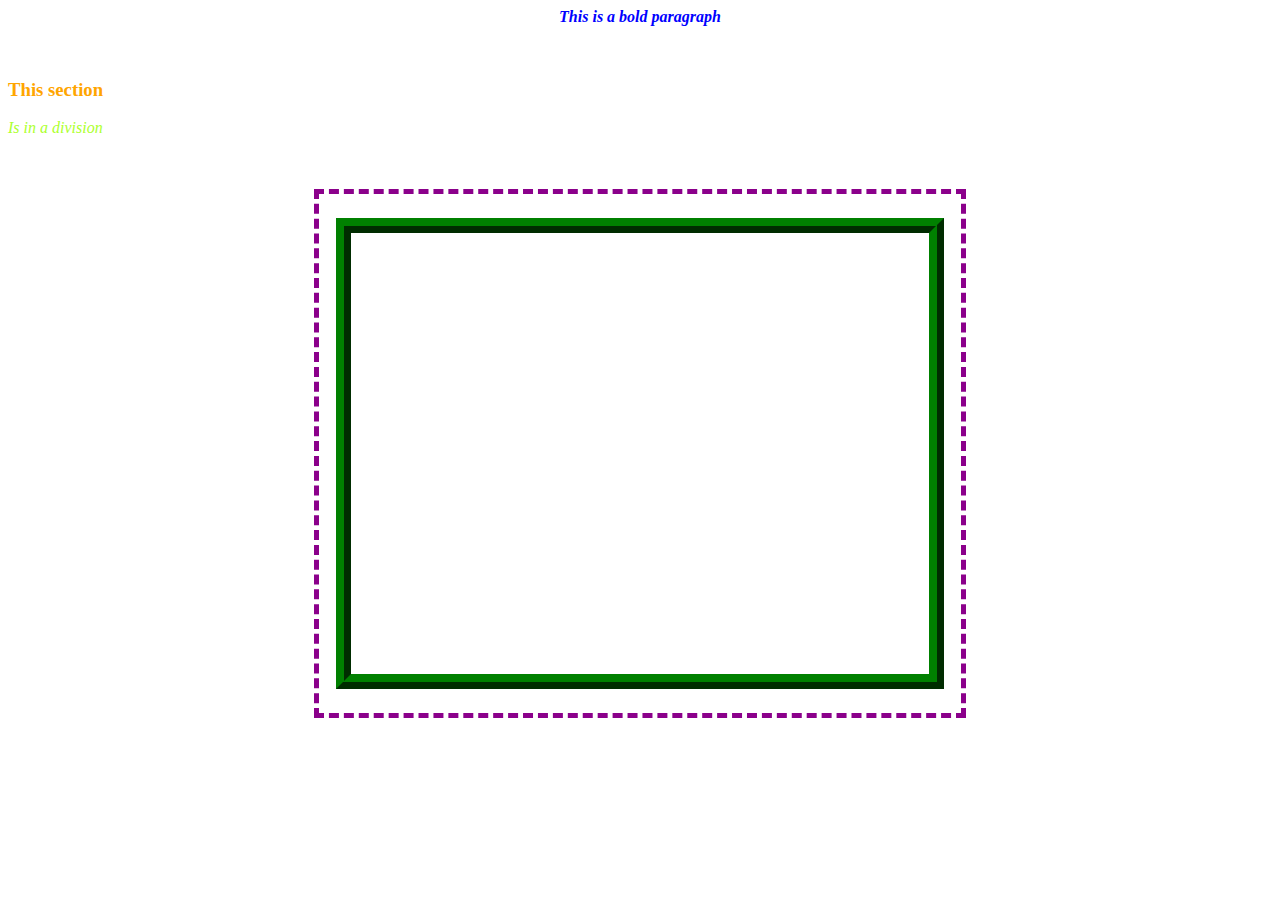
<file: wk2/index.html>
<DOCTYPE html>
<html lang="en">

    <!-- -->
    <head>
        <meta charset="UTF-8">
        <title>My First Page of Essential Elements</title>
        <link rel="stylesheet" type="text/css" href="stylings.css">
        <style >
            h3 {
                color: orange
            }

            .para2{
                color: greenyellow
            }
        </style>
    </head>

    <!-- Paragraphs, Divisions, Headers and iframes -->
    <!-- In line CSS stylings -->
    <body>
        <p id="para1" style = "font-weight: bold;
                    text-align:center;
                    color: blue;
                    font-style: italic
                    "
        >
            This is a bold paragraph
        </p>

        <div id="Text_Section_2">
            <br>
            <h3>This section</h3>
            <p id="paragraph_2" class="para2">Is in a division</p>
        </div>
        
        

        <!-- Embedd an iframe in a division -->
        <br><br>
        <div class="Tool" id="Tool_Div">
            <div>
                <iframe
                    id = "song"
                    src="https://www.youtube.com/embed/q7DfQMPmJRI"
                    title="YouTube video player"
                    frameborder="0"
                    allow="accelerometer; autoplay; clipboard-write; encrypted-media; gyroscope; picture-in-picture"
                    allowfullscreen = true>
                </iframe>
            </div>
        </div>
    </body>

    <!-- -->
    <script>
    </script>

</html>
</file>
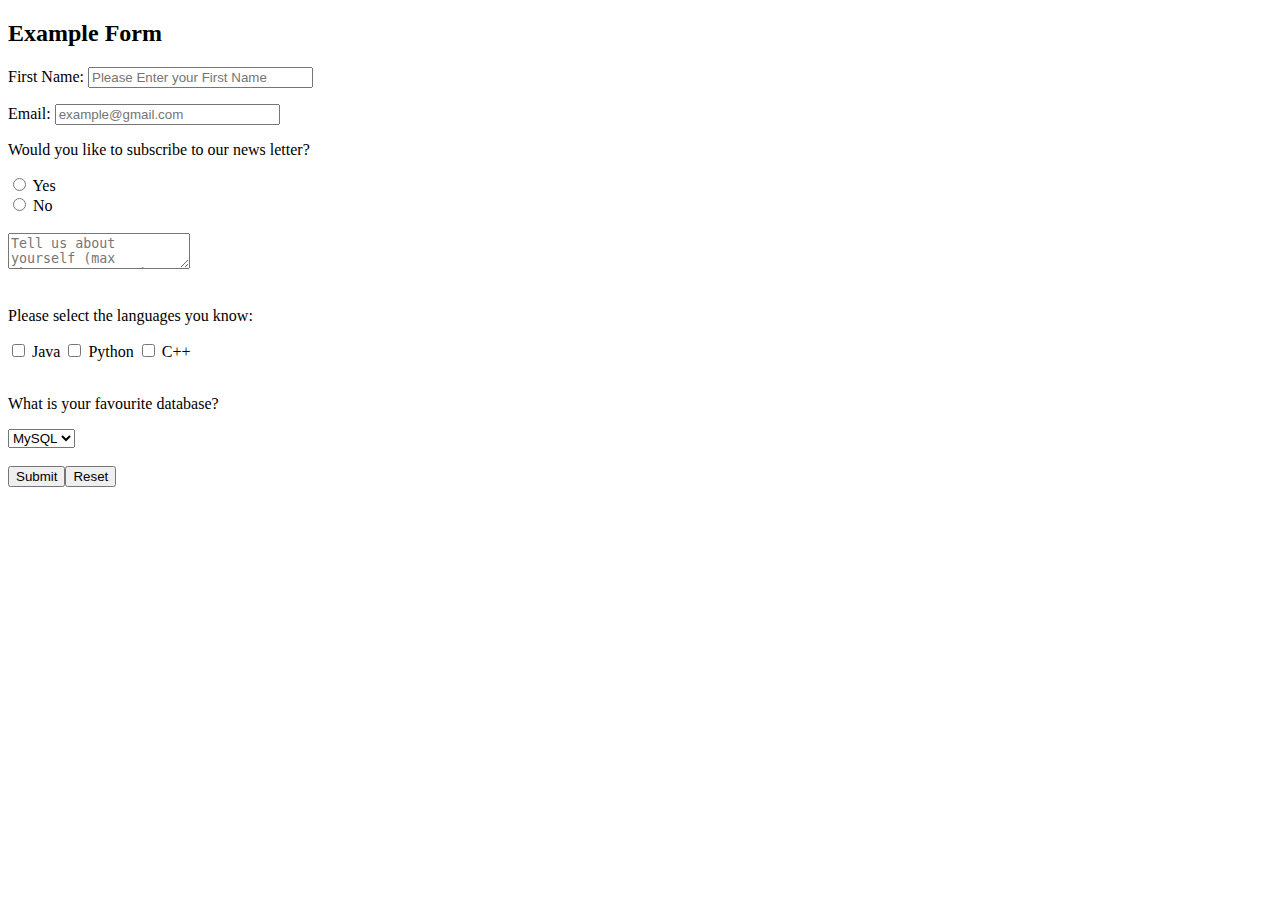
<file: wk3/forms.html>
<!DOCTYPE html>
<html lang="en">

<head>
    <meta charset="utf-8">
    <link rel="stylesheet" type="test/css" href="stylings.css">
    <title>Fun paperwork</title>
</head>


<body>

    <!-- Division containing form -->
    <div class="paperwork1">

        <!-- Form element -->
        <h2>Example Form</h2>
        <form method=post action="#">

            <!-- Name and Email inputs -->
            <p>First Name: <input type="text" name="firstName" placeholder="Please Enter your First Name " size="25"></p>
            <p>Email: <input type="email" name="email" placeholder="example@gmail.com " size="25"></p>

            <!-- Labeled radio buttons -->
            <p>Would you like to subscribe to our news letter?</p>
            <input type="radio" id="subscribeMe" name="subscribeNews" value="Yes">
            <label for="subscribeNews">Yes</label><br>

            <input type="radio" id="noSubscribe" name="subscribeNews" value="No">
            <label for="subscribeNews">No</label><br>
            <br>

            <!-- Text area -->
            <textarea name="Describtion" maxlength="100" wrap placeholder="Tell us about yourself (max characters = 100) " size=40></textarea>
            <br><br>

            <!-- Checkboxes -->
            <p>Please select the languages you know:</p>
            <input type="checkbox" id="java" name="java" value="Java">
            <label for="java">Java</label>

            <input type="checkbox" name="python" id="python" value="Python">
            <label for="python">Python</label>

            <input type="checkbox" id="cpp" name="cpp" value="C++">
            <label>C++</label>
            <br><br>

            <!-- Add a dropdown menu -->
            <p>What is your favourite database?</p>
            <select>
                <option value="MySQL">MySQL
                <option value="NoSQL">NoSQL
                <option value="Graph">Graph
            </select>
            <br><br>

            <!-- Submit and reset buttons -->
            <input type="submit" value="Submit"><input type="reset" value="Reset">
        </form>
    </div>

</body>

</html>
</file>
<file: wk2/stylings.css>
/*

Order of inheritance chain:
    1. Class
    2. ID
    3. Inline

*/


/* Style paragraph 2 */
#paragraph_2 {
    font-style: italic;
}


/* Style division containing iframe */
.Tool {
    position: relative;
    overflow: hidden;
    padding: 5px;
    border-style: dashed;
    border-color: darkmagenta;
    border-width: 5px;
    margin: auto;
    width: 50%;
    padding-top: 40%;
}
#Tool_Div {
    padding-bottom: 1%;
}

/* Style iframe in tool division */
.Tool #song{
    position: absolute;
    top: 0;
    left: 0;
    bottom: 0;
    right: 0;
    width: 90%;
    height: 85%;
    margin: auto;
    border: 15px green ridge;
}
</file>
<file: wk3/stylings.css>
/* Center the division containing logo */
.imageDiv {
    position: relative;
    overflow: hidden;
    margin: auto;
    width: 40%;
    border-style: solid;
    border-width: 5px;
}

/* Shrink image */
#logo {

    /* Round edges */
    border-radius: 8px;

    /* Responsively stlye size & center image */
    display: block;
    margin-left: auto;
    margin-right: auto;
    width: 50%;
}

/* Style ordered list */
#myGoals {
    list-style-type: lower-latin;
}


/* Style unordered list */
#myLikes {
    list-style-type: circle;
}


/* Style table */
#myTable {
    font-family: Arial, Helvetica, sans-serif;
    border-collapse: collapse;
    width: 50%;
    margin: auto;
    margin-bottom: 50px;
}

/* Style table header and data */
#myTable thead {
    padding-top: 12px;
    padding-bottom: 12px;
    text-align: center;
    background-color: #04AA6D;
    color: black;
    font-weight: bold;
}

#myTable td,
#myTable th {
    text-align: center;
    border: 1px solid #ddd;
    padding: 8px;
}

/* Style even rows from table, and highlight on hover */
#tableBody tr:nth-child(odd) {
    background-color: lightgreen;
}

#tableBody tr:hover {
    background-color: lightsteelblue;
}


/* Footer */
#myTable tfoot {
    background-color: lightseagreen;
}

#myTable tfoot:hover {
    background-color: lightslategray;
    font-weight: bold;
}
</file>
